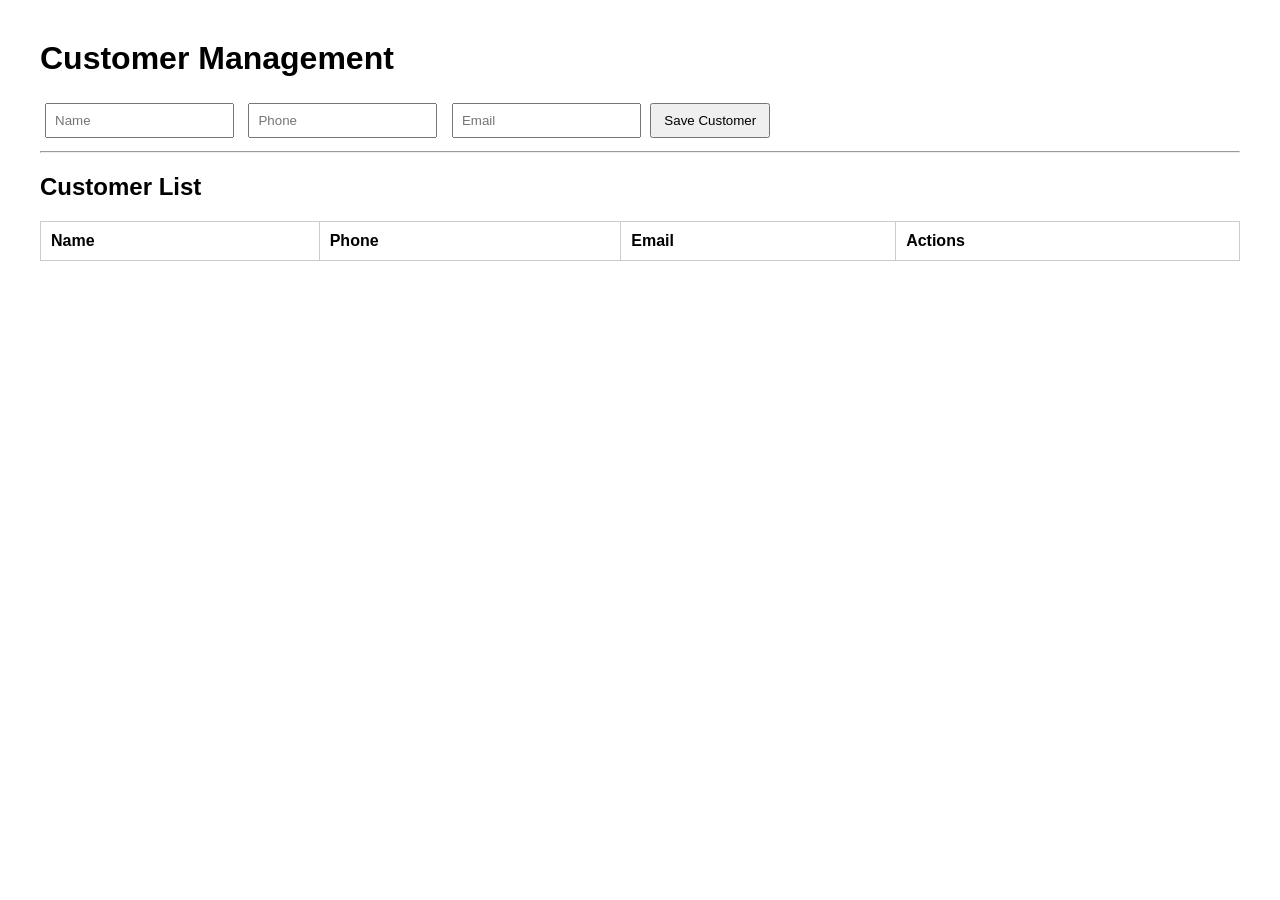
<file: frontend/index.html>
<!DOCTYPE html>
<html lang="en">
<head>
    <meta charset="UTF-8">
    <title>Technical Assistance - Customers</title>
    <link rel="stylesheet" href="style.css">
</head>
<body>

    <h1>Customer Management</h1>

    <form id="customerForm">
        <input type="hidden" id="customerId">

        <input type="text" id="name" placeholder="Name" required>
        <input type="text" id="phone" placeholder="Phone" required>
        <input type="email" id="email" placeholder="Email">

        <button type="submit">Save Customer</button>
    </form>

    <hr>

    <h2>Customer List</h2>
    <table>
        <thead>
            <tr>
                <th>Name</th>
                <th>Phone</th>
                <th>Email</th>
                <th>Actions</th>
            </tr>
        </thead>
        <tbody id="customerTable"></tbody>
    </table>

    <script src="script.js"></script>
</body>
</html>
</file>
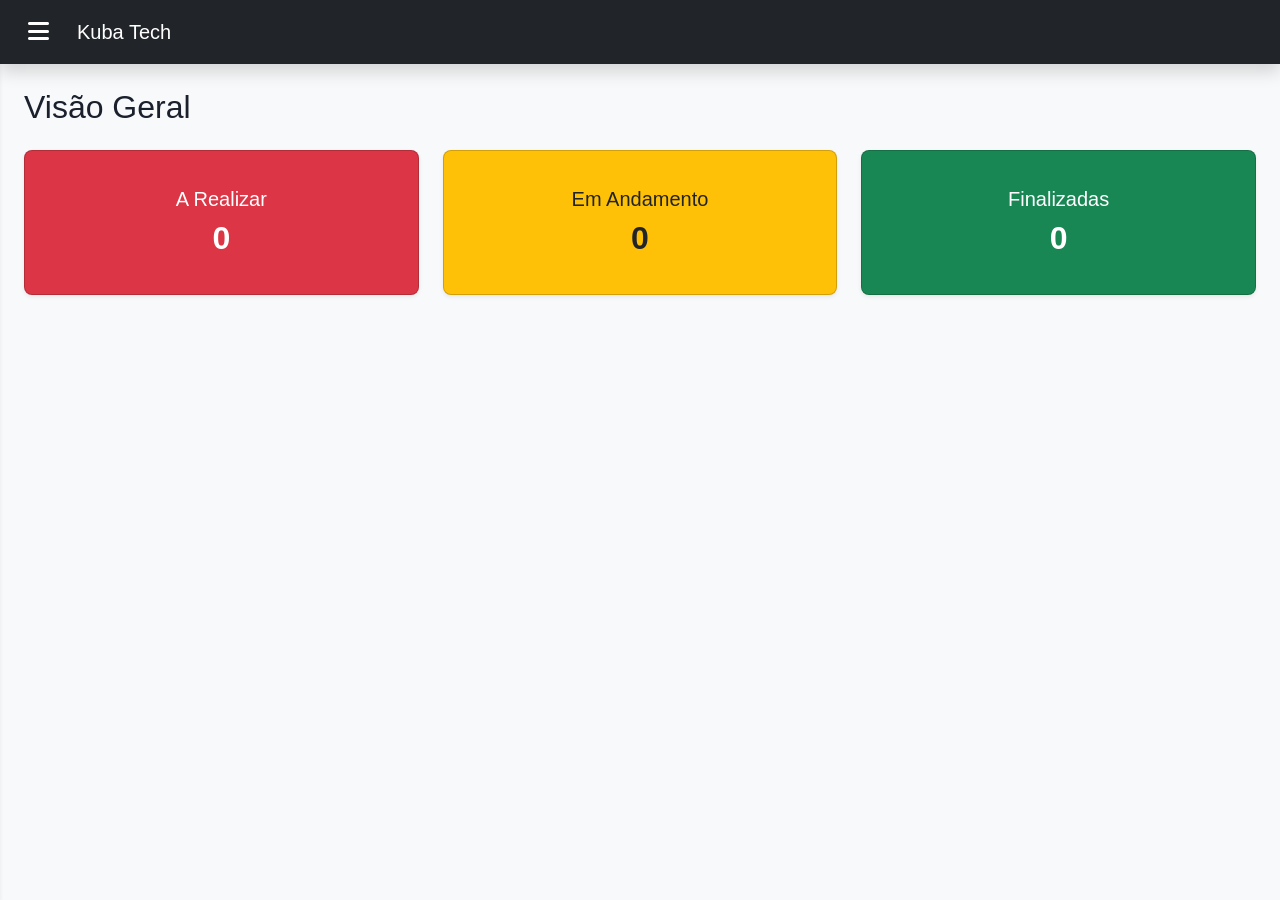
<file: frontend/html/index.html>
<!DOCTYPE html>
<html lang="pt-BR">
<head>
    <meta charset="UTF-8">
    <meta name="viewport" content="width=device-width, initial-scale=1.0">
    <title>Sistema de Gestão de O.S. - Kuba Tech</title>
    <link href="https://cdn.jsdelivr.net/npm/bootstrap@5.3.0/dist/css/bootstrap.min.css" rel="stylesheet">
    <link rel="stylesheet" href="https://cdnjs.cloudflare.com/ajax/libs/font-awesome/6.0.0/css/all.min.css">
    <link rel="stylesheet" href="/frontend/css/style.css">

</head>
<body class="bg-light">

    <nav class="navbar navbar-dark bg-dark px-3 shadow">
        <div class="d-flex align-items-center">
            <button class="btn btn-outline-light me-3" id="menu-btn">
                <i class="fas fa-bars"></i>
            </button>
            <span class="navbar-brand mb-0 h1">Kuba Tech</span>
        </div>
    </nav>

    <div class="d-flex" id="wrapper">
        <div class="bg-dark text-white shadow-sm" id="sidebar">
            <div class="list-group list-group-flush mt-3">
                <button class="list-group-item list-group-item-action bg-dark text-white nav-item active" data-target="home">
                    <i class="fas fa-home me-2"></i> Dashboard
                </button>
                <button class="list-group-item list-group-item-action bg-dark text-white nav-item" data-target="clientes">
                    <i class="fas fa-users me-2"></i> Clientes
                </button>
                <button class="list-group-item list-group-item-action bg-dark text-white nav-item" data-target="dispositivos">
                    <i class="fas fa-laptop-medical me-2"></i> Dispositivos
                </button>
                <button class="list-group-item list-group-item-action bg-dark text-white nav-item" data-target="os">
                    <i class="fas fa-file-invoice me-2"></i> Ordens de Serviço
                </button>
            </div>
        </div>

        <div id="main-content" class="container-fluid p-4">
            
            <section id="home" class="page active">
                <h2 class="mb-4">Visão Geral</h2>
                <div class="row">
                    <div class="col-md-4">
                        <div class="card text-white bg-danger mb-3 shadow-sm">
                            <div class="card-body">
                                <h5 class="card-title">A Realizar</h5>
                                <p class="card-text display-4 fw-bold" id="count-todo">0</p>
                            </div>
                        </div>
                    </div>
                    <div class="col-md-4">
                        <div class="card text-dark bg-warning mb-3 shadow-sm">
                            <div class="card-body">
                                <h5 class="card-title">Em Andamento</h5>
                                <p class="card-text display-4 fw-bold" id="count-progress">0</p>
                            </div>
                        </div>
                    </div>
                    <div class="col-md-4">
                        <div class="card text-white bg-success mb-3 shadow-sm">
                            <div class="card-body">
                                <h5 class="card-title">Finalizadas</h5>
                                <p class="card-text display-4 fw-bold" id="count-done">0</p>
                            </div>
                        </div>
                    </div>
                </div>
            </section>

            <section id="clientes" class="page">
                <div class="d-flex justify-content-between align-items-center mb-4">
                    <h2>Gestão de Clientes</h2>
                    <button class="btn btn-primary shadow-sm" onclick="toggleForm('form-cliente')"><i class="fas fa-plus me-1"></i> Novo Cliente</button>
                </div>
                
                <form id="form-cliente" class="hidden-form card p-4 shadow-sm mb-4" onsubmit="saveCustomer(event)">
                    <div class="row g-3">
                        <div class="col-md-3">
                            <label class="form-label">CPF</label>
                            <input type="text" class="form-control" id="cli-cpf" placeholder="CPF" maxlength="14" required>
                        </div>
                        <div class="col-md-4">
                            <label class="form-label">Nome Completo</label>
                            <input type="text" class="form-control" id="cli-nome" placeholder="Nome Completo" required>
                        </div>
                        <div class="col-md-2">
                            <label class="form-label">Telefone</label>
                            <input type="text" class="form-control" id="cli-tel" placeholder="Telefone" maxlength="15" required>
                        </div>
                        <div class="col-md-3">
                            <label class="form-label">E-mail</label>
                            <input type="email" class="form-control" id="cli-email" placeholder="E-mail" required>
                        </div>
                    </div>
                    <div class="mt-3 text-end">
                        <button type="submit" class="btn btn-success"><i class="fas fa-save me-1"></i> Salvar</button>
                    </div>
                </form>

                <div class="card shadow-sm">
                    <div class="card-body p-0 table-responsive">
                        <table class="table table-hover table-striped mb-0" id="table-clientes">
                            <thead class="table-dark">
                                <tr><th>CPF</th><th>Nome</th><th>Telefone</th><th>E-mail</th><th>Ações</th></tr>
                            </thead>
                            <tbody></tbody>
                        </table>
                    </div>
                </div>
            </section>

            <section id="dispositivos" class="page">
                <div class="d-flex justify-content-between align-items-center mb-4">
                    <h2>Gestão de Dispositivos</h2>
                    <button class="btn btn-primary shadow-sm" onclick="toggleForm('form-dispositivo')"><i class="fas fa-plus me-1"></i> Novo Dispositivo</button>
                </div>

                <form id="form-dispositivo" class="hidden-form card p-4 shadow-sm mb-4" onsubmit="saveDevice(event)">
                    <div class="row g-3">
                        <div class="col-md-4">
                            <label class="form-label">Serial Number / IMEI</label>
                            <input type="text" class="form-control" id="dev-serial" placeholder="Numero de Serie" required>
                        </div>
                        <div class="col-md-4">
                            <label class="form-label">CPF do Cliente (Dono)</label>
                            <input type="text" class="form-control" id="dev-cpf" placeholder="CPF" maxlength="14" required>
                        </div>
                        <div class="col-md-4">
                            <label class="form-label">Tipo de Aparelho</label>
                            <input type="text" class="form-control" id="dev-tipo" placeholder="Tipo (Celular, Notebook, PC)" required>
                        </div>
                    </div>
                    <div class="mt-3 text-end">
                        <button type="submit" class="btn btn-success"><i class="fas fa-save me-1"></i> Salvar</button>
                    </div>
                </form>

                <div class="card shadow-sm">
                    <div class="card-body p-0 table-responsive">
                        <table class="table table-hover table-striped mb-0" id="table-dispositivos">
                            <thead class="table-dark">
                                <tr><th>Serial</th><th>CPF</th><th>Tipo</th><th>Ações</th></tr>
                            </thead>
                            <tbody></tbody>
                        </table>
                    </div>
                </div>
            </section>

            <section id="os" class="page">
                <div class="d-flex justify-content-between align-items-center mb-4">
                    <h2>Ordens de Serviço</h2>
                    <button class="btn btn-primary shadow-sm" onclick="toggleForm('form-os')"><i class="fas fa-plus me-1"></i> Nova O.S.</button>
                </div>

                <form id="form-os" class="hidden-form card p-4 shadow-sm mb-4" onsubmit="saveOS(event)">
                    <div class="row g-3">
                        <div class="col-md-3">
                            <label class="form-label">CPF do Cliente</label>
                            <input type="text" class="form-control" id="os-cpf" placeholder="CPF" maxlength="14" required>
                        </div>
                        <div class="col-md-3">
                            <label class="form-label">Serial do Aparelho</label>
                            <input type="text" class="form-control" id="os-serial" placeholder="Numero de Serie" required>
                        </div>
                        <div class="col-md-3">
                            <label class="form-label">Técnico</label>
                            <input type="text" class="form-control" id="os-tecnico" placeholder="Nome do Técnico" required>
                        </div>
                        <div class="col-md-3">
                            <label class="form-label">Data e Status</label>
                            <div class="input-group">
                                <input type="date" class="form-control" id="os-data" required>
                                <select class="form-select" id="os-status">
                                    <option value="A Realizar">A Realizar</option>
                                    <option value="Em Andamento">Em Andamento</option>
                                    <option value="Finalizada">Finalizada</option>
                                </select>
                            </div>
                        </div>
                        
                        <div class="col-12">
                            <label class="form-label text-primary fw-bold" id="label-historico" style="display: none;">
                                <i class="fas fa-history me-1"></i> Defeito
                            </label>
                            <div id="os-historico-problema" style="display: none;"></div>

                            <label class="form-label fw-bold" id="label-os-problema">Defeito / Descrição do Problema</label>
                            <textarea class="form-control" id="os-problema" rows="3" placeholder="Descreva o defeito ou a nova atualização aqui..." required></textarea>
                        </div>
                    </div>
                    <div class="mt-3 text-end">
                        <button type="submit" class="btn btn-success"><i class="fas fa-save me-1"></i> Salvar O.S.</button>
                    </div>
                </form>

                <div class="card shadow-sm">
                    <div class="card-body p-0 table-responsive">
                        <table class="table table-hover table-striped mb-0" id="table-os">
                            <thead class="table-dark">
                                <tr>
                                    <th>ID</th>
                                    <th>CPF</th>
                                    <th>Serial</th>
                                    <th>Técnico</th>
                                    <th>Data</th>
                                    <th>Status</th>
                                    <th>Ações</th>
                                    <th>Defeito</th>
                                </tr>
                            </thead>
                            <tbody></tbody>
                        </table>
                    </div>
                </div>
            </section>

        </div>
    </div>


    <script src="https://cdn.jsdelivr.net/npm/bootstrap@5.3.0/dist/js/bootstrap.bundle.min.js"></script>
    <script src="/frontend/js/app.js"></script>
</body>
</html>
</file>
<file: frontend/style.css>
body {
    font-family: Arial, sans-serif;
    margin: 40px;
}

form input {
    padding: 8px;
    margin: 5px;
}

button {
    padding: 8px 12px;
    cursor: pointer;
}

table {
    width: 100%;
    border-collapse: collapse;
    margin-top: 20px;
}

table, th, td {
    border: 1px solid #ccc;
}

th, td {
    padding: 10px;
    text-align: left;
}

button.edit {
    background-color: #ffc107;
    border: none;
}

button.delete {
    background-color: #dc3545;
    color: white;
    border: none;
}
</file>
<file: frontend/css/style.css>
:root {
    --purple: #6B46C1;
    --blue: #3182CE;
    --black: #1A202C;
    --dark-gray: #4A5568;
    --light-gray: #E2E8F0;
    --white: #FFFFFF;
}

* {
    margin: 0;
    padding: 0;
    box-sizing: border-box;
    font-family: 'Segoe UI', Tahoma, Geneva, Verdana, sans-serif;
}

body {
    background-color: var(--light-gray);
    color: var(--black);
    overflow-x: hidden;
}

/* Header */
header {
    background-color: var(--black);
    color: var(--white);
    padding: 15px 20px;
    display: flex;
    align-items: center;
    position: fixed;
    width: 100%;
    z-index: 1000;
}

#menu-btn {
    background: none;
    border: none;
    color: var(--white);
    font-size: 24px;
    cursor: pointer;
    margin-right: 20px;
}

/* Sidebar Oculta */
#sidebar {
    position: fixed;
    top: 60px;
    left: -250px;
    width: 250px;
    height: calc(100vh - 60px);
    background-color: var(--white);
    box-shadow: 2px 0 5px rgba(0,0,0,0.1);
    transition: left 0.3s ease;
    z-index: 999;
}

#sidebar.active {
    left: 0;
}

#sidebar ul {
    list-style: none;
    padding-top: 20px;
}

#sidebar li {
    padding: 15px 20px;
    cursor: pointer;
    font-size: 16px;
    color: var(--dark-gray);
    display: flex;
    align-items: center;
    gap: 15px;
    transition: all 0.2s ease-in-out;
}

/* Efeito Hover natural */
#sidebar li:hover, #sidebar li.active {
    background-color: var(--light-gray);
    color: var(--purple);
    transform: scale(1.02);
    font-weight: bold;
}

/* Conteúdo */
main {
    padding: 80px 30px 30px;
    transition: margin-left 0.3s ease;
}

main.shifted {
    margin-left: 250px;
}

.page { display: none; }
.page.active { display: block; animation: fadeIn 0.4s; }

@keyframes fadeIn { from { opacity: 0; } to { opacity: 1; } }

/* Formulários e Botões */
.header-action {
    display: flex;
    justify-content: space-between;
    align-items: center;
    margin-bottom: 20px;
}

button {
    padding: 10px 15px;
    border: none;
    border-radius: 5px;
    cursor: pointer;
    font-weight: bold;
    color: var(--white);
}

.btn-primary { background-color: var(--blue); }
.btn-success { background-color: var(--purple); margin-top: 10px; width: 100%;}
.btn-danger { background-color: #E53E3E; padding: 5px 10px;}
.btn-edit { background-color: var(--dark-gray); padding: 5px 10px;}

.hidden-form {
    display: none;
    background: var(--white);
    padding: 20px;
    border-radius: 8px;
    box-shadow: 0 2px 4px rgba(0,0,0,0.1);
    margin-bottom: 20px;
}

.hidden-form.active { display: flex; flex-wrap: wrap; gap: 10px; }
.hidden-form input, .hidden-form select {
    flex: 1 1 calc(50% - 10px);
    padding: 10px;
    border: 1px solid #CBD5E0;
    border-radius: 5px;
}

/* Tabelas */
table {
    width: 100%;
    border-collapse: collapse;
    background: var(--white);
    box-shadow: 0 2px 4px rgba(0,0,0,0.1);
}

th, td {
    padding: 12px;
    text-align: left;
    border-bottom: 1px solid var(--light-gray);
}
th { background-color: var(--black); color: var(--white); }

/* Dashboard Cards */
.dashboard-cards { display: flex; gap: 20px; margin-top: 20px; }
.card {
    flex: 1; padding: 20px; border-radius: 8px; color: var(--white); text-align: center;
}
.card h3 { font-size: 18px; margin-bottom: 10px;}
.card p { font-size: 32px; font-weight: bold;}
.to-do { background-color: var(--dark-gray); }
.in-progress { background-color: var(--blue); }
.done { background-color: var(--purple); }

.texto-truncado {
    max-width: 300px; /* Você pode aumentar ou diminuir esse limite */
    white-space: nowrap; /* Impede que o texto quebre para a linha de baixo */
    overflow: hidden; /* Esconde o que passar do limite */
    text-overflow: ellipsis; /* Adiciona os "..." no final */
}

#os-historico-problema {
            background-color: #f8f9fa;
            border-left: 4px solid #0d6efd;
            padding: 15px;
            margin-bottom: 15px;
            max-height: 200px;
            overflow-y: auto;
            font-size: 0.9rem;
            color: #444;
        }
        
        .hidden-form { display: none; }
        .hidden-form.active { display: block; }
</file>
